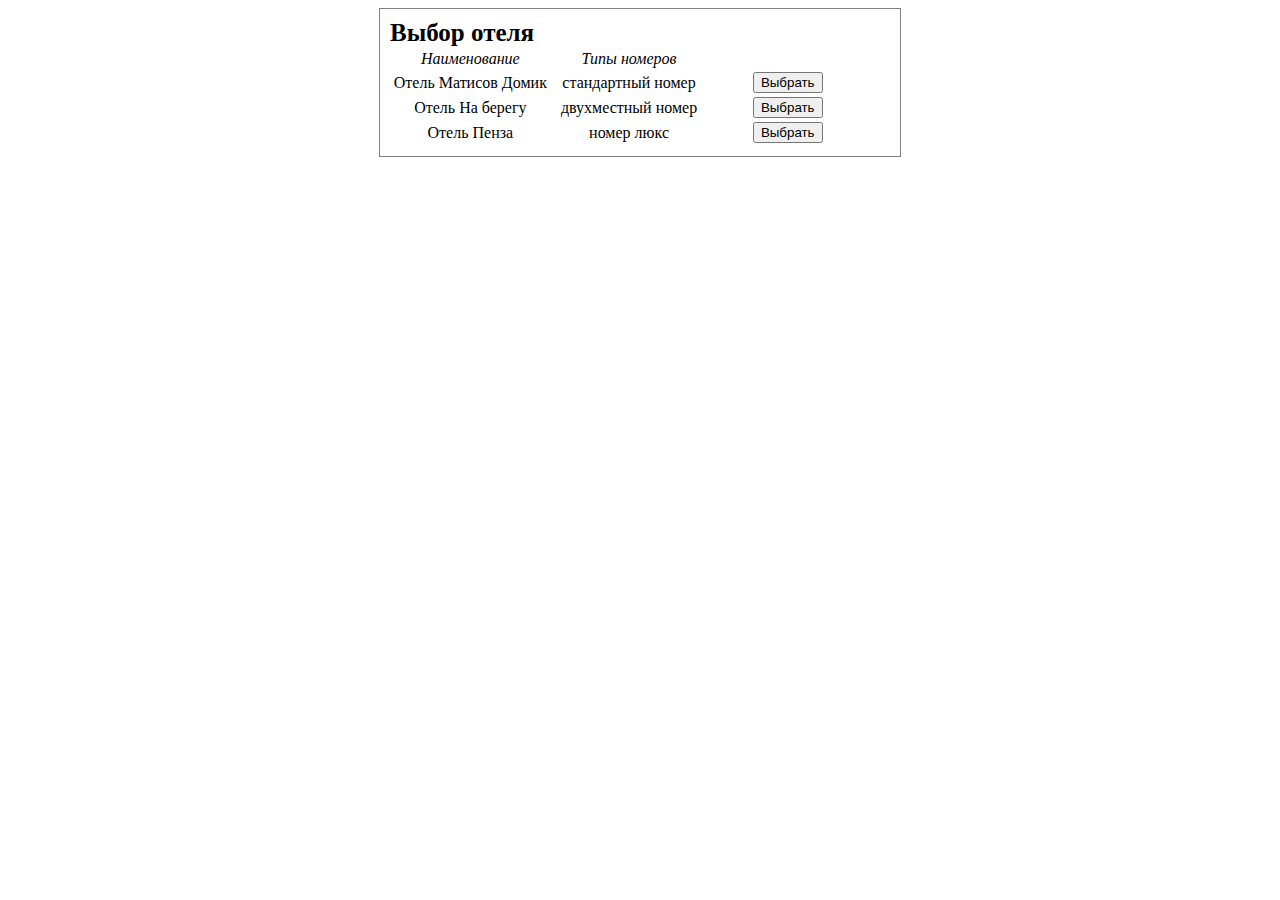
<file: test/index.html>
<!DOCTYPE html>
<html>
  <head>
    <meta charset="" />
    <meta name="keywords" content="" />
    <meta name="description" content="" />

    <link rel="stylesheet" href="css/style.css" />

    <script src="https://ajax.googleapis.com/ajax/libs/jquery/3.1.0/jquery.min.js"></script>
    <script src="js/script.js"></script>
  </head>
  <body>
    <section class="content">
      <section class="page hotel_name show">
        <span>����� �����</span>
        <table>
          <thead>
            <tr>
              <td>������������</td>
              <td>���� �������</td>
              <td></td>
            </tr>
          </thead>
          <tbody>
            <tr id="id1">
              <td name="hotel_name1">����� ������� �����</td>
              <td>����������� �����</td>
              <td><button>�������</button></td>
            </tr>
            <tr id="id2">
              <td name="hotel_name2">����� �� ������</td>
              <td>����������� �����</td>
              <td><button>�������</button></td>
            </tr>
            <tr id="id3">
              <td name="hotel_name3">����� �����</td>
              <td>����� ����</td>
              <td><button>�������</button></td>
            </tr>
          </tbody>
        </table>
      </section>
      <section class="page rooms hide">
        <span>����� �������</span>
        <table>
          <thead>
            <tr>
              <td>��� ������</td>
              <td>���������� �������</td>
              <td></td>
            </tr>
          </thead>
          <tbody>
            <tr id="cl1">
              <td class="cl1_name">����������� �����</td>
              <td class="cl1_val"><input type="number" name="room_one_count" /></td>
              <td><button>�������</button></td>
            </tr>
            <tr id="cl2">
              <td class="cl2_name">����������� �����</td>
              <td class="cl2_val"><input type="number" name="room_all_count" /></td>
              <td><button>�������</button></td>
            </tr>
            <tr id="cl3">
              <td class="cl3_name">����� ����</td>
              <td class="cl3_val"><input type="number" name="room_vip_count" /></td>
              <td><button>�������</button></td>
            </tr>
          </tbody>
        </table>
      </section>
      <section class="page other hide">
        <section>
          <span>�������������� ������</span>
          <section><button>�����</button></section>
        </section>
      </section>
    </section>
  </body>
</html>
</file>
<file: test/css/style.css>
.content{width:500px;margin:0 auto;border:1px solid grey;padding:10px}.content span{font-size:25px;font-weight:bold}thead{font-style:italic}tr{width:100%}td{width:33%;text-align:center}.show{display:block}.hide{display:none}
/*# sourceMappingURL=style.css.map */
</file>
